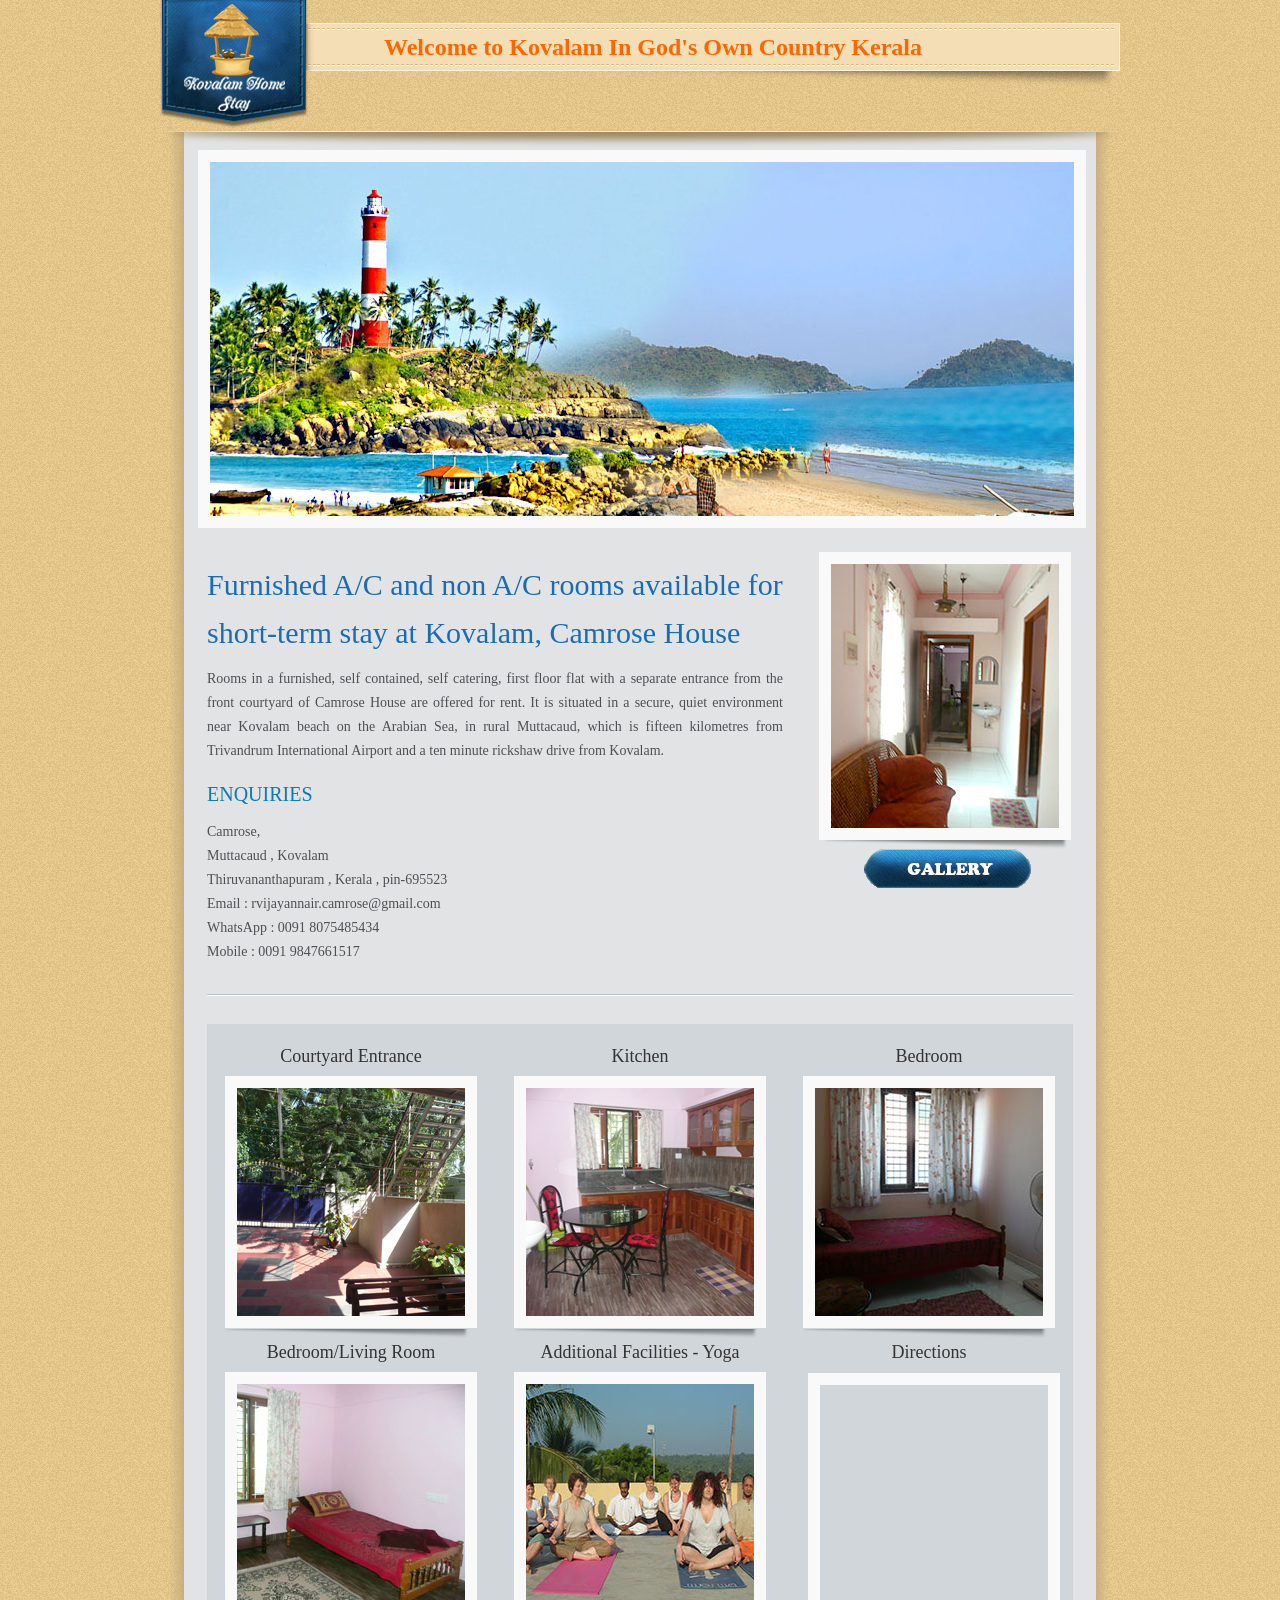
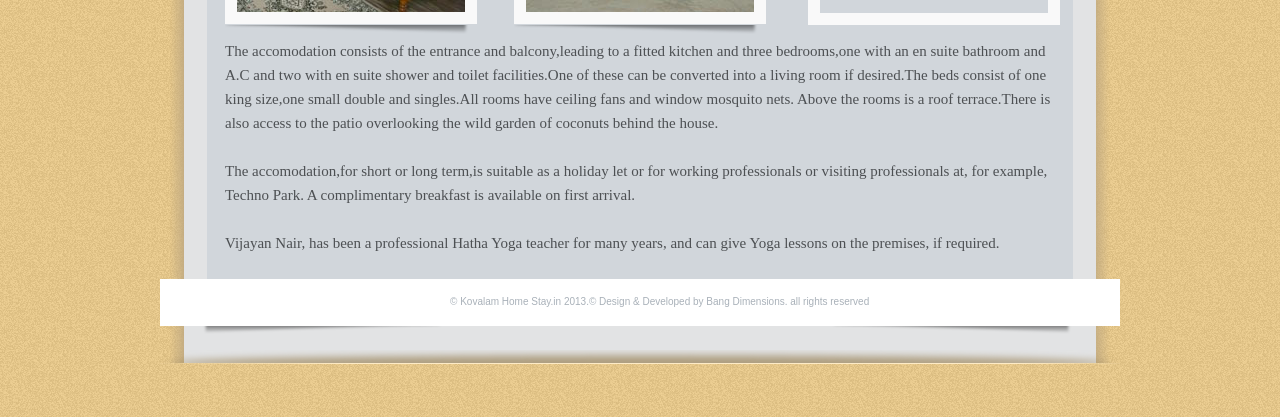
<file: index.html>
<!DOCTYPE html>

<html>
<head>
	<meta charset="UTF-8">
	<title>Kovalam Home Stay</title>
     <link rel='shortcut icon' type='image/x-icon' href="images/favicon.png" />
	<link rel="stylesheet" href="css/style.css" type="text/css">
    <link rel="stylesheet" type="text/css" href="css/style01.css" />
    <link rel="stylesheet" type="text/css" href="css/nivo-slider.css" />
    
    <script src="js/jquery-1.9.0.min.js"></script>
	<script src="js/jquery.nivo.slider.js"></script>
    <style type="text/css">

.style1 {
	font-size: 24px;
	font-weight: bold;
}
.style3 {font-size: 13px; color: #0066FF;}

    </style>
</head>


<script type="text/javascript">
    $(window).load(function() {
        $('#slider').nivoSlider({effect:'fold'});
    });
    </script>

<body>
	<div class="page">
		<div class="header">
			<a href="index.html" id="logo"><img src="images/logo.png" alt="logo"></a>
			<div>
				<div>
					
				</div>
				<div>
					<ul class="style1">
					  
						Welcome to Kovalam In God's Own Country Kerala
					
				 </ul>
				</div>
			</div>
		</div>
		<div class="body">
			<div class="home">
				<div class="featured">
					
					<div class="flop">
                    
                    
                    	<div id="slider" class="nivoSlider">
							<img src="images/slide01.jpg" data-thumb="images/toystory.jpg" alt="">
                    		<img src="images/slide02.jpg" data-thumb="images/toystory.jpg" alt=""> 
                        	<img src="images/slide03.jpg" data-thumb="images/toystory.jpg" alt=""> 
                    	</div>
				
					</div>
				</div>
				<div class="section">
				  <div>
						<h4>Furnished A/C and non A/C rooms available for short-term stay at Kovalam, Camrose House</h4>
					  <p align="justify">
						  Rooms in a furnished, self contained, self catering, first floor flat with a separate entrance from the front courtyard of Camrose House are offered for rent. It is situated in a secure, quiet environment near Kovalam beach on the Arabian Sea, in rural Muttacaud, which is fifteen kilometres from Trivandrum International Airport and a ten minute rickshaw drive from Kovalam.						
							  
					</p>
                    

                    	<h1 class="enq">ENQUIRIES</h1>
                        <p class="en">
                        Camrose,<br/>
						Muttacaud ,
						Kovalam <br/>
						Thiruvananthapuram ,
						Kerala , pin-695523<br/>
                        Email : rvijayannair.camrose@gmail.com <br/>
                        WhatsApp : 0091 8075485434 <br/>
                        Mobile : 0091 9847661517</p>
                        
                       
                 
					</div>
                   
					<div>
						<a href="gallery.html" title="View Gallery"><img src="images/girl3.jpg" alt=""></a>
					</div>
                     <a href="gallery.html" style="float:right; margin-right:40px;" ><img src="images/button.png"></a>
				</div>
				<div> 
					<ul>
					  <li>
							<h3 class="cen">Courtyard Entrance</h3>
							<a href="gallery.html" title="View Gallery"><img src="images/court.jpg" alt=""></a>
							
						<li>
							<h3 class="cen">Kitchen</h3>
							<a href="gallery.html" title="View Gallery"><img src="images/kitc.jpg" alt=""></a>
							
						<li>
							<h3 class="cen">Bedroom</h3>
							<a href="gallery.html" title="View Gallery"><img src="images/4.jpg" alt=""></a>
						
			          </li>
                      
                      <li class="fourth">
							<h3 class="cen">Bedroom/Living Room</h3>
							<a href="gallery.html" title="View Gallery"><img src="images/girl1.jpg" alt=""></a>
							
						<li>
                      
                      <li>
							<h3 class="cen">Additional Facilities - Yoga</h3>
							<a href="gallery.html" title="View Gallery"><img src="images/18.jpg" alt=""></a>
						
			          </li>
                      
                      <li>
							<h3 class="cen">Directions</h3>
                            
                            
                            
                            
                            
                            
                            
                            
                            
                            
                            
                            
                            
							<div id="map" style=" width:228px; height:228px; float:left; margin-top:6px; margin-left:5px;border: 12px solid rgb(249, 249, 249);" >
   				 <script type="text/javascript" src="http://maps.google.com/maps/api/js?sensor=false"></script>
					<script type="text/javascript">
      				(function() {
      				  window.onload = function(){
        			// Creating a LatLng object containing the coordinate for the center of the map  
         			 var latlng = new google.maps.LatLng(8.40124, 76.98845);  
         			 // Creating an object literal containing the properties we want to pass to the map  
        			  var options = {  
          				zoom: 16,
          				center: latlng,
          				//MapTypeId can be ROADMAP,SATELLITE,HYBRID,TERRAIN
         		 	mapTypeId: google.maps.MapTypeId.ROADMAP
         							 };  
        				  // Calling the constructor, thereby initializing the map  
        			  var map = new google.maps.Map(document.getElementById("map"), options);  var marker0 = new google.maps.Marker({
						position: new google.maps.LatLng(8.40124, 76.98845), 
							map: map,
						title: "kovalam resort",
						clickable: true,
						icon: ""
			 		 });	}
     			 })();
	  </script></div>
					
                            
                            
                            
                            
                            
                            
                            
                            
                            
                            
                            
                            
                            
                            
                            
						
			          </li>
					  <div style="margin-left:0px;">
					 
					 	
					<ul class="tex">	
					<li class="text">
					<p>The accomodation consists of the entrance and balcony,leading to a fitted kitchen and three bedrooms,one with an en suite bathroom and A.C and two with en suite shower and toilet facilities.One of these can be converted into a living room if desired.The beds consist of one king size,one small double and singles.All rooms have ceiling fans and window mosquito nets. Above the rooms is a roof terrace.There is also access to the patio overlooking the wild garden of coconuts behind the house. <br/>
                    
                    <br/>The accomodation,for short or long term,is suitable as a holiday let or for working professionals or visiting professionals at, for example, Techno Park. A complimentary breakfast is available on first arrival.<br/>
                    
                    <br/>
                    Vijayan Nair, has been a professional Hatha Yoga teacher for many years, and can give Yoga lessons on the premises, if required. 
                    
                    
                    </p>
                    </li>
                    </ul>
						
							
						
					 </div>
					</ul>
				</div>
			</div>
		</div>
		<div class="footer">
			<div>
				<div>
					
					<p>
						&#169; Kovalam Home Stay.in  2013.&#169; Design & Developed by Bang Dimensions. all rights reserved
					</p>
					
					</div>
				</div>
			</div>
		</div>
	</div>
</body>
</html>
</file>
<file: css/style.css>
/*------------------------- Fonts ---------------------------*/
@font-face {
	font-family: 'ralewaythin';
	src: url('../fonts/raleway-thin-webfont-webfont.eot');
	src: url('../fonts/raleway-thin-webfont-webfont.eot?#iefix') format('embedded-opentype'),  url('../fonts/raleway-thin-webfont-webfont.woff') format('woff'),  url('../fonts/raleway-thin-webfont-webfont.ttf') format('truetype'),  url('../fonts/raleway-thin-webfont-webfont.svg#ralewaythin') format('svg');
	font-weight: normal;
	font-style: normal;
}
@font-face {
	font-family: 'pt_serif_captionitalic';
	src: url('../fonts/pt_serif-caption-web-italic-webfont-webfont.eot');
	src: url('../fonts/pt_serif-caption-web-italic-webfont-webfont.eot?#iefix') format('embedded-opentype'), url('../fonts/pt_serif-caption-web-italic-webfont-webfont.woff') format('woff'), url('../fonts/pt_serif-caption-web-italic-webfont-webfont.ttf') format('truetype'), url('../fonts/pt_serif-caption-web-italic-webfont-webfont.svg#pt_serif_captionitalic') format('svg');
	font-weight: normal;
	font-style: normal;
}
@font-face {
	font-family: 'pt_serif_captionregular';
	src: url('../fonts/pt_serif-caption-web-regular-webfont.eot');
	src: url('../fonts/pt_serif-caption-web-regular-webfont.eot?#iefix') format('embedded-opentype'), url('../fonts/pt_serif-caption-web-regular-webfont.woff') format('woff'), url('../fonts/pt_serif-caption-web-regular-webfont.ttf') format('truetype'), url('../fonts/pt_serif-caption-web-regular-webfont.svg#pt_serif_captionregular') format('svg');
	font-weight: normal;
	font-style: normal;
}
/*------------------------- Layout styles ------------------------*/
body {
	margin:0;
	font-family: 'pt_serif_captionregular';
	background:url(../images/bg-body.jpg);
}
a {
	outline:none;
}
a img {
	border:0;
	display:block;
}
.page {
	width:960px;
	margin:0 auto 53px;
	background:url(../images/bg-bottom.png) no-repeat left bottom;
	padding:0 0 14px 0;
}
/*------------------------- Header -------------------------*/
.header {
	height:131px;
	overflow:hidden;
	position:relative;
}
.header a#logo {
	left:0;
	position:absolute;
	top:0;
}
.header div {
	float:right;
	margin:0;
	overflow:hidden;
	width:816px;
}
.header div div:first-child {
	background:none;
	float:right;
	height:auto;
	padding:13px 48px 10px 0;
	width:auto;
}
.header div div:first-child a {
	color:#134067;
	font-size:12px;
	line-height:24px;
	text-decoration:none;
	text-shadow:0 1px 0 #fde9c3;
}
.header div div:first-child span {
	color:#134067;
	display:inline-block;
	font-size:12px;
	line-height:24px;
	padding:0 8px;
	text-shadow:0 1px 0 #fde9c3;
}
.header div div {
	background:url(../images/bg-nav.png) no-repeat;
	float:none;
	height:63px;
	overflow:hidden;
}
.header div div ul {
	float:left;
	list-style:none;
	margin:0;
	overflow:hidden;
	padding: 5px 0px 0px 80px;
    color: #ff6600;
}
.header div div ul li:first-child {
	margin:0;
}
.header div div ul li {
	float:left;
	height:24px;
	margin:0 0 0 12px;
	padding:0 0 0 3px;
}
.header div div ul li.selected {
	background:url(../images/bg-nav-left.jpg) no-repeat left top;
}
.header div div ul li a {
	color:#725a2b;
	display:block;
	font-size:14px;
	height:24px;
	line-height:24px;
	padding:0 2px 0 0;
	text-decoration:none;
}
.header div div ul li a span {
	display:block;
	padding:0 22px;
}
.header div div ul li.selected a span {
	background:url(../images/bg-nav-mid.jpg) repeat-x left top;
}
.header div div ul li.selected a {
	background:url(../images/bg-nav-right.jpg) no-repeat right top;
	color:#164372;
	text-shadow:0 1px 0 #fff;
}
.header div div ul li a:hover {
	color:#164372;
	text-shadow:0 1px 0 #fff;
}
.header div div form {
	float:left;
	margin:0 0 0 36px;
	overflow:hidden;
	padding:12px 0 0;
}
.header div div form input:first-child {
	background:url(../images/bg-search.jpg) no-repeat;
	border:0;
	color:#ebcc90;
	float:left;
	font-family:inherit;
	font-size:12px;
	height:22px;
	line-height:21px;
	margin:0 12px 0 0;
	padding:2px 5px 0;
	width:158px;
	cursor:text;
}
.header div div form input:first-child:hover {
	background:url(../images/bg-search.jpg) no-repeat;
}
.header div div form input {
	background:url(../images/buttons.png) no-repeat;
	border:0;
	cursor:pointer;
	float:left;
	height:24px;
	padding:0;
	width:72px;
}
.header div div form input:hover {
	background:url(../images/buttons.png) no-repeat 0 -134px;
}
/*------------------------- Body ---------------------------*/
.body {
	background:url(../images/bg-top.png) no-repeat left top;
	padding:19px 0 0;
}
.body .home {
	background:url(../images/bg-mid.png) repeat-y left top;
	overflow:hidden;
}
.body .home div.featured {
	height:378px;
	margin:0;
	overflow:hidden;
	padding:0 0 16px;
	position:relative;
}

.body .home div.featured div {
	margin:0;
	position:absolute;
	z-index:1000;
}

.flop {
	width:864px;
	height:354px;
	border:12px solid #f9f9f9;
	left:38px;
	position:absolute;
	z-index:1000;
}

.body .home div.section {
	background:url(../images/border.png) repeat-x left bottom;
	margin:0 47px;
	overflow:hidden;
	padding:0 0 23px;
}
.body .home div.section div:first-child {
	background:none;
	float:left;
	margin:0 36px 0 0;
	width:576px;
}
.body .home div.section div:first-child h4 {
	color:#1c69b5;
	font-family: Georgia, "Times New Roman", Times, serif;
	font-size:30px;
	font-weight:400;
	margin:17px 0 0;
	text-shadow:0 1px 0 #d9f0fc;
}
.body .home div.section div:first-child p {
	color:#4D5053;
	font-size:14px;
	line-height:24px;
	margin:10px 0 0;
}
.body .home div.section div:first-child p a {
	color:#A98B52;
	display:inline;
	text-decoration:none;
}
.body .home div.section div:first-child ul {
	background-color:#d1d6db;
	list-style:none;
	margin:17px 0 0;
	overflow:hidden;
	padding:7px 16px 12px;
}
.body .home div.section div:first-child ul li {
	float:left;
	margin:0 0 0 36px;
	width:156px;
}
.body .home div.section div:first-child ul ul {
	margin:0;
	padding:0;
}
.body .home div.section div:first-child ul li li:first-child {
	padding:0 0 4px 18px;
}
.body .home div.section div:first-child ul li li {
	background:url(../images/arrow-right.jpg) no-repeat left 9px;
	border-bottom:1px solid #c0c8cf;
	display:inline-block;
	margin:18px 0 0;
	padding:0 0 5px 18px;
	width:156px;
}
.body .home div.section div:first-child ul li a {
	background:none;
	color:#3b536c;
	font-size:12px;
	line-height:24px;
	margin:0;
	padding:0;
	text-decoration:none;
}
.body .home div.section div:first-child ul li a:hover {
	text-decoration:none!important;
	color:#fff;
}
.body .home div.section div {
	background:url(../images/bg-shadow3.png) no-repeat right bottom;
	float:left;
	margin:0;
	padding:0 0 9px;
	width:auto;
}
#button
{
	background:url(../images/button.png);
}
.body .home div.section div a {
	display:block;
	margin:8px 0 0;
}
.body .home div ul div{
 
	margin: 0px;
	padding: 0px;
}
.body .home div {
	background:none;
	margin:28px 47px 0;
	padding:0 0 0px;
}
.body .home div ul {
	background:none #d1d6db;
	list-style:none;
	margin:0;
	overflow:hidden;
	padding:18px 18px 8px;
}
.body .home div ul li {
	float:left;
	margin:0 0 0 37px;
	width:252px;
}

.body .home h2 {
	background:url(../images/bg-title.png) no-repeat;
	height:24px;
	margin:0 auto 18px;
	text-align:center;
	width:239px;
	color:#2c88c4;
	display:block;
	font-family: 'pt_serif_captionitalic';
	font-size:12px;
	font-weight:400;
	line-height:26px;
}
.body .home div ul li a {
	background:url(../images/bg-shadow3.png) no-repeat left bottom;
	display:block;
	padding:5px 0 10px;
}
.body .home div ul li p {
	color:#848A8F;
	font-size:11px;
	line-height:24px;
	margin:5px 0 16px;
}
.body .home div ul li p a {
	background:none;
	color:#A98B52;
	display:inline;
	padding:0;
	text-decoration:none;
}
.body .home div ul li a.click-here {
	background:url(../images/buttons.png) no-repeat -55px -32px;
	height:37px;
	margin:0 auto 9px;
	padding:0;
	width:145px;
}
.body .home div ul li a.click-here:hover {
	background:url(../images/buttons.png) no-repeat 0 -160px;
}
.body .about div p {
	color:#416277;
	font-size:12px;
	line-height:24px;
	margin:15px 0 24px;
}
.body .about-where div p {
	color:#416277;
	font-size:12px;
	line-height:24px;
	margin:25px 0 26px;
}
.body .about-how div p {
	color:#416277;
	font-size:12px;
	line-height:24px;
	margin:25px 0 24px;
}
.body .blog {
	background:url(../images/bg-mid.png) repeat-y scroll left top transparent;
	padding:0 48px 0 0;
}
.body .blog ul {
	list-style:none;
	margin:0;
	padding:0;
}
.body .blog ul li {
	margin:38px 0 0;
	overflow:hidden;
	padding:24px 0 0;
}
.body .blog ul li div:first-child {
	float:left;
	height:auto;
	padding:0 0 9px;
	position:relative;
	width:314px;
}
.body .blog ul li div:first-child a {
	background:none;
	display:block;
	height:auto;
	margin:0 0 0 38px;
	width:276px;
}
.body .blog ul li div:first-child a:hover {
	background:none;
}
.body .blog ul li div:first-child span {
	background:url(../images/clip-left.png) no-repeat scroll left top transparent;
	display:block;
	height:59px;
	left:0;
	position:absolute;
	top:0;
	width:65px;
}
.body .blog ul li div {
	background:url(../images/bg-shadow2.png) no-repeat right 42px;
	float:right;
	height:auto;
	padding:0 0 16px 30px;
	width:568px;
}
.body .blog ul li div div:first-child {
	background:none #fff;
	float:none;
	height:42px;
	padding:0;
	width:568px;
}
.body .blog ul li div div h3 {
	color:#0d314f;
	float:left;
	font-family: 'ralewaythin';
	font-size:24px;
	font-weight:400;
	line-height:24px;
	margin:8px 0 0 10px;
}
.body .blog ul li div div div {
	background:none;
	float:right;
	height:auto;
	padding:9px 20px 0 0;
	width:auto;
}
.body .blog ul li div div div span:first-child {
	background:none;
	color:#9da3a8;
	display:block;
	font-family: 'ralewaythin';
	font-size:12px;
	height:auto;
	line-height:24px;
	position:static;
	width:auto;
}
.body .blog ul li div p {
	color:#416277;
	font-size:12px;
	line-height:24px;
	margin:13px 0 24px;
}
.body .blog ul li div p a {
	background:none;
	color:#A98B52;
	display:inline;
	text-decoration:none;
}
.body .blog ul li div a {
	background:url(../images/buttons.png) no-repeat -110px 0;
	display:block;
	height:30px;
	text-indent:-99999px;
	width:90px;
}
.body .blog ul li div a:hover {
	background:url(../images/buttons.png) no-repeat 0 -262px;
}
.body .blog ul.paging {
	list-style:none;
	margin:120px 0 0;
	overflow:hidden;
	padding:0 0 68px;
	text-align:center;
}
.body .blog ul.paging li {
	display:inline;
	margin:0;
	padding:0;
}
.body .blog ul.paging li a {
	color:#979ea5;
	font-family:Arial, Helvetica, sans-serif;
	font-size:12px;
	line-height:30px;
	margin:0 3px;
	text-decoration:none;
}
.body .blog ul.paging li a:hover {
	color:#606971;
}
.body .contact {
	background:url(../images/bg-mid.png) repeat-y scroll left top transparent;
	min-height:1255px;
	overflow:hidden;
	padding:0;
}
.body .contact div {
	float:right;
	padding:0 36px 0 0;
	width:580px;
}
.body .contact h2 {
	background:url(../images/border.png) repeat-x scroll left bottom transparent;
	color:#84909C;
	display:inline-block;
	float:left;
	font-family: 'ralewaythin';
	font-size:30px;
	font-weight:400;
	line-height:48px;
	margin:32px 98px 0 74px;
	padding:0 20px 0 0;
	text-decoration:none;
	text-shadow:0 1px 0 #FDFBFB;
}
.body .contact div h3 {
	color:#416277;
	font-size:14px;
	font-style:italic;
	line-height:24px;
}
.body .contact div p {
	color:#416277;
	font-size:12px;
	line-height:24px;
	margin:15px 0 24px;
	padding:0 15px 0 0;
	text-align:justify;
}
.body .contact div p a {
	color:#416277!important;
	text-decoration:underline!important;
}
.body .contact div p a:hover {
	color:#42a3e4!important;
}
.body .home div.featured div div p a:hover, .body .home div.section div:first-child p a:hover, .body .home div.section div ul li a:hover, .body .home div ul li h3 a:hover, .body .home div ul li p a:hover, .body .about div p a:hover, .body .about-where div p a:hover, .body .about-how div p a:hover, .body .blog ul li div p a:hover, .body .contact div p a:hover {
	text-decoration:underline;
}
.body .home div.section div:first-child ul li:first-child, .body .home div ul li:first-child, .body .about ul li:first-child a, .body .about-where ul li:first-child a, .body .about-how ul li:first-child a, .body .blog ul li:first-child {
	margin:0;
}

.body .home div ul li.fourth
{
	margin:0px;
}

.body .home div ul.tex 
{
	margin:0px;
	padding:0px;
	float:left;
	width:830px;
}

.body .home div ul.tex li.text
{
	margin:0px;
	padding:0px;
	float:left;
	width:830px;
}

.body .home div ul.tex li.text p
{
	color:#4D5053;
	font-size:15px;
}

h1.enq
{
	margin-top:15px;
	font-size:20px;
	color:#0b7ab7;
}

p.en
{
	font-family:"Palatino Linotype", "Book Antiqua", Palatino, serif;
	color:#282727;
}

h3.cen
{
	color:#333;
	font-size:18px;
	text-align:center;
}






.body .home div.section div a img, .body .home div ul li a img {
	border:12px solid #F9F9F9;
}
.body .home div.section div a img:hover, .body .home div ul li a img:hover, .body .blog ul li div:first-child a img:hover {
	filter:alpha(opacity=80);/* Needed for IE8 and old versions */
	opacity:0.8;
}
.body .about, .body .about-where, .body .about-how {
	background:url(../images/bg-mid.png) repeat-y left top;
	min-height:1255px;
	overflow:hidden;
	padding:0;
}
.body .about ul, .body .about-where ul, .body .about-how ul {
	float:left;
	list-style:none;
	margin:32px 54px 0 74px;
	padding:0;
	width:216px;
}
.body .about ul li, .body .about-where ul li, .body .about-how ul li {
	background:url(../images/border.png) repeat-x left bottom;
}
.body .about ul li.selected a, .body .about-where ul li.selected a, .body .about-how ul li.selected a {
	background:url(../images/arrow-right2.png) no-repeat right center;
}
.body .about ul li a, .body .about-where ul li a, .body .about-how ul li a {
	color:#84909c;
	display:block;
	font-family: 'ralewaythin';
	font-size:30px;
	line-height:48px;
	margin:12px 0 6px;
	text-decoration:none;
	text-shadow:0 1px 0 #fdfbfb;
}
.body .about div, .body .about-where div, .body .about-how div {
	float:left;
	padding:0 36px 0 0;
	width:580px;
}
.body .about div div, .body .about-where div div, .body .about-how div div, .body .contact div div {
	background:url(../images/bg-shadow2.png) no-repeat 7px bottom;
	display:block;
	float:none;
	position:relative;
	width:inherit;
}
.body .about div div span, .body .about-where div div span, .body .about-how div div span, .body .contact div div span {
	background:url(../images/clip-right.png) no-repeat right top;
	display:block;
	height:59px;
	position:absolute;
	right:0;
	top:0;
	width:65px;
}
.body .about div div img, .body .about-where div div img, .body .about-how div div img, .body .blog ul li div:first-child a img, .body .contact div div img {
	border:12px solid #F9F9F9;
	display:block;
}
.body .about div p a, .body .about-where div p a, .body .about-how div p a, .body .contact div p a {
	color:#a98b52;
	text-decoration:none;
}

/*------------------------- Footer -------------------------*/
.footer {
	background:url(../images/bg-mid.png) repeat-y left top;
	padding:0 0 16px;
}
.footer div {
	background:url(../images/bg-shadow.png) no-repeat center bottom;
	padding:0 0 8px;
}
.footer div div {
	background:none #fff;
	height:47px;
	padding:0;
}
.footer div div p {
	margin:15px 0px 0px 290px;
	color:#a9b1b9;
	float:left;
	font-family:"Trebuchet MS", Arial, Helvetica, sans-serif;
	font-size:10px;
	line-height:16px;
	
}


/*
.body .home div.section div a img, .body .home div ul.hov li a img{
    text-decoration: none;
    display: block;
    width: 252px;
    height: 252px;
    float: left;
    margin: 0 3px 3px 0;
    opacity: 1;
    -webkit-transform: scale(1,1);
    -webkit-transition-timing-function: ease-out;
    -webkit-transition-duration: 250ms;
    -moz-transform: scale(1,1);
    -moz-transition-timing-function: ease-out;
    -moz-transition-duration: 250ms;
}
.body .home div.section div a img, .body .home div ul.hov li a img:hover {
    opacity: .7;
    -webkit-transform: scale(1.15,1.17);
    -webkit-transition-timing-function: ease-out;
    -webkit-transition-duration: 250ms;
    -moz-transform: scale(1.15,1.17);
    -moz-transition-timing-function: ease-out;
    -moz-transition-duration: 250ms;
    position: relative;
    z-index: 99;
	
}*/
</file>
<file: css/style01.css>
/*=================================*/
/* Nivo Slider Demo
/* November 2010
/* By: Gilbert Pellegrom
/* http://dev7studios.com
/*=================================*/

/*====================*/
/*=== Reset Styles ===*/
/*====================*/
html, body, div, span, applet, object, iframe,
h1, h2, h3, h4, h5, h6, p, blockquote, pre,
a, abbr, acronym, address, big, cite, code,
del, dfn, em, font, img, ins, kbd, q, s, samp,
small, strike, strong, sub, sup, tt, var,
dl, dt, dd, ol, ul, li,
fieldset, form, label, legend,
table, caption, tbody, tfoot, thead, tr, th, td {
	margin:0;
	padding:0;
	border:0;
	outline:0;
	font-weight:inherit;
	font-style:inherit;
	font-size:100%;
	font-family:inherit;
	vertical-align:baseline;
}
body {
	line-height:1;
}
table {
	border-collapse:separate;
	border-spacing:0;
}
caption, th, td {
	text-align:left;
	font-weight:normal;
}
blockquote:before, blockquote:after,
q:before, q:after {
	content:"";
}
blockquote, q {
	quotes:"" "";
}
/* HTML5 tags */
header, section, footer,
aside, nav, article, figure {
	display: block;
}

/*===================*/
/*=== Main Styles ===*/
/*===================*/
body {
	font:14px/1.6 Georgia, Palatino, Palatino Linotype, Times, Times New Roman, serif;
}

a, a:visited {
	text-decoration:none;
}
a:hover, a:active {

	text-decoration:none;
}

#dev7link {
    position:absolute;
    top:0;
    left:50px;
    background:url(images/dev7logo.png) no-repeat;
    width:60px;
    height:67px;
    border:0;
    display:block;
    text-indent:-9999px;
}

.slider-wrapper { 
	width: 80%; 
	margin: 100px auto;
}

/*====================*/
/*=== Other Styles ===*/
/*====================*/
.clear {
	clear:both;
}
</file>
